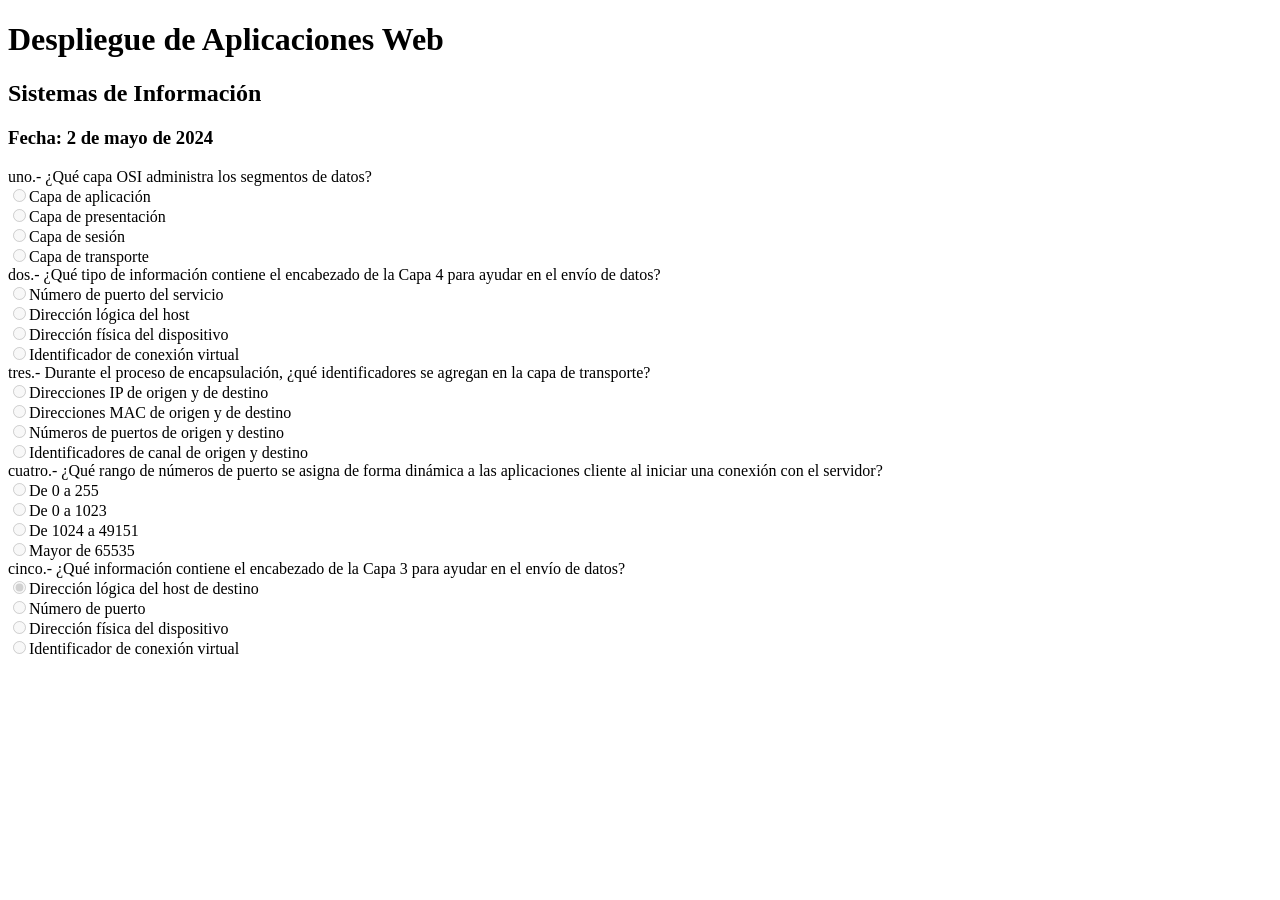
<file: u5/04/target/index.html>
<!DOCTYPE HTML><html>
   <head>
      <meta http-equiv="Content-Type" content="text/html; charset=UTF-8">
      <title> XSLT - Ticket Araceli López Trujillo</title>
      <meta charset="UTF-8">
   </head>
   <body>
      <header>
         <h1>Despliegue de Aplicaciones Web</h1>
         <h2>Sistemas de Información</h2>
         <h3>Fecha: 2
            de mayo de 2024</h3>
      </header>
      <main>
         <form action="text.php" method="GET">
            <div class="pregunta">
               <div>uno.-
                  ¿Qué capa OSI administra los segmentos de datos?</div>
               <div><label><input type="radio" name="p" value="1" disabled="">Capa de aplicación</label></div>
               <div><label><input type="radio" name="p" value="2" disabled="">Capa de presentación</label></div>
               <div><label><input type="radio" name="p" value="3" disabled="">Capa de sesión</label></div>
               <div><label><input type="radio" name="p" value="4" checked="" disabled="">Capa de transporte</label></div>
               <div></div>
            </div>
            <div class="pregunta">
               <div>dos.-
                  ¿Qué tipo de información contiene el encabezado de la Capa 4 para ayudar en el envío
                  de datos?</div>
               <div><label><input type="radio" name="p" value="1" checked="" disabled="">Número de puerto del servicio</label></div>
               <div><label><input type="radio" name="p" value="2" disabled="">Dirección lógica del host</label></div>
               <div><label><input type="radio" name="p" value="3" disabled="">Dirección física del dispositivo</label></div>
               <div><label><input type="radio" name="p" value="4" disabled="">Identificador de conexión virtual</label></div>
               <div></div>
            </div>
            <div class="pregunta">
               <div>tres.-
                  Durante el proceso de encapsulación, ¿qué identificadores se agregan en la capa de
                  transporte?</div>
               <div><label><input type="radio" name="p" value="1" disabled="">Direcciones IP de origen y de destino</label></div>
               <div><label><input type="radio" name="p" value="2" disabled="">Direcciones MAC de origen y de destino</label></div>
               <div><label><input type="radio" name="p" value="3" checked="" disabled="">Números de puertos de origen y destino</label></div>
               <div><label><input type="radio" name="p" value="4" disabled="">Identificadores de canal de origen y destino</label></div>
               <div></div>
            </div>
            <div class="pregunta">
               <div>cuatro.-
                  ¿Qué rango de números de puerto se asigna de forma dinámica a las aplicaciones cliente
                  al iniciar una conexión con el servidor?</div>
               <div><label><input type="radio" name="p" value="1" disabled="">De 0 a 255</label></div>
               <div><label><input type="radio" name="p" value="2" disabled="">De 0 a 1023</label></div>
               <div><label><input type="radio" name="p" value="3" checked="" disabled="">De 1024 a 49151</label></div>
               <div><label><input type="radio" name="p" value="4" disabled="">Mayor de 65535</label></div>
               <div></div>
            </div>
            <div class="pregunta">
               <div>cinco.-
                  ¿Qué información contiene el encabezado de la Capa 3 para ayudar en el envío de datos?</div>
               <div><label><input type="radio" name="p" value="1" checked="" disabled="">Dirección lógica del host de destino</label></div>
               <div><label><input type="radio" name="p" value="2" disabled="">Número de puerto</label></div>
               <div><label><input type="radio" name="p" value="3" disabled="">Dirección física del dispositivo</label></div>
               <div><label><input type="radio" name="p" value="4" disabled="">Identificador de conexión virtual</label></div>
               <div></div>
            </div>
         </form>
      </main>
   </body>
</html>
</file>
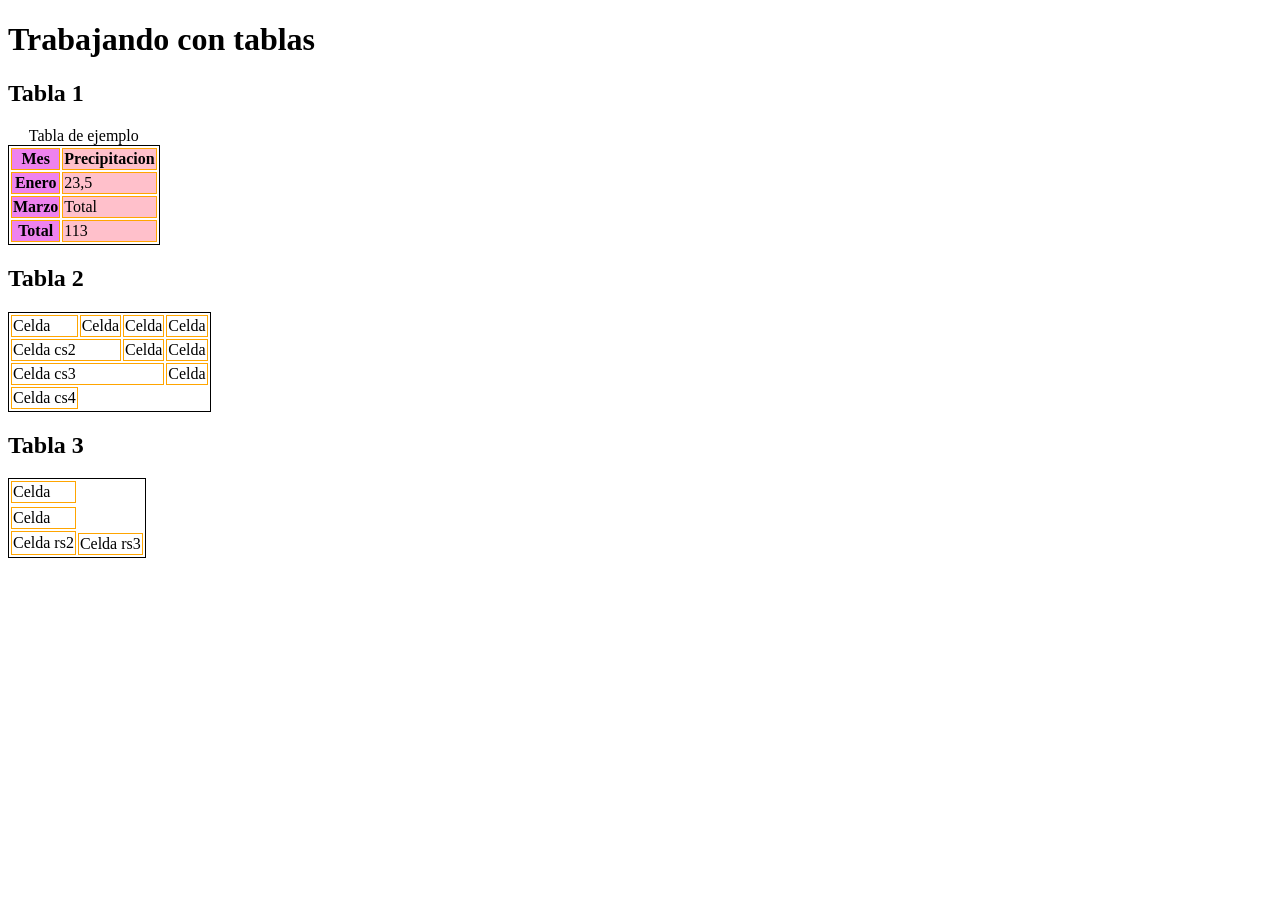
<file: u1/01/Prueba02.html>
<!DOCTYPE html>
<html lang="es">
<head>
    <meta charset="UTF-8" />
    <title>Trabajando tablas</title>
    <style>
        table{border: 1px solid black;}
        td,th{border: 1px solid orange;}
        </style>

</head>
<body>
    <header><h1>Trabajando con tablas</h1></header>
    <article>   
        <h2>Tabla 1</h2>
        <table>
            <colgroup span="1" style="background-color: violet;"/>
            <colgroup span="1" style="background-color: pink;"/>
            
            <caption>
                Tabla de ejemplo
            </caption>
            <thead>
                <tr>
                    <th>Mes</th>
                    <th>Precipitacion</th>
            </thead>
            <tbody>
                <tr>
                    <th>Enero</th>
                    <td>23,5</td>
                </tr>
                <tr>
                    <th>Marzo</th>
                    <td>Total</td>
                </tr>   
            </tbody>
            <tfoot>
                <tr>
                    <th>Total</th>
                    <td>113</td>
                </tr>
            </tfoot>
        </table>
    </article>
    <article>
        <table>
            <tbody>
                <h2>Tabla 2</h2>
                <tr>
                    <td>Celda</td>
                    <td>Celda</td>
                    <td>Celda</td>
                    <td>Celda</td>
                </tr>
                <tr>
                    <td colspan="2">Celda cs2</td>
                    <td>Celda</td>
                    <td>Celda</td>
                </tr>
                <tr>
                    <td colspan="3">Celda cs3</td>
                    <td>Celda</td>
                </tr>
                <tr>
                    <td colspan=""4">Celda cs4</td>
                </tr>
            </tbody>
        </table>
    </article>
    <article>
        <table>
            <tbody>
                <h2>Tabla 3</h2>
                <tr>
                    <td>Celda</td>
                </tr>
                <tr></tr>
                    <td>Celda</td>
                </tr>
                <tr>
                    <td rowspan="2" colspan="2">Celda rs2</td>
                </tr>
                <tr>
                    <td rowspan="3">Celda rs3</td>
                </tr>
            </tbody>
        </table>
    </article>
</body>
</html>
</file>
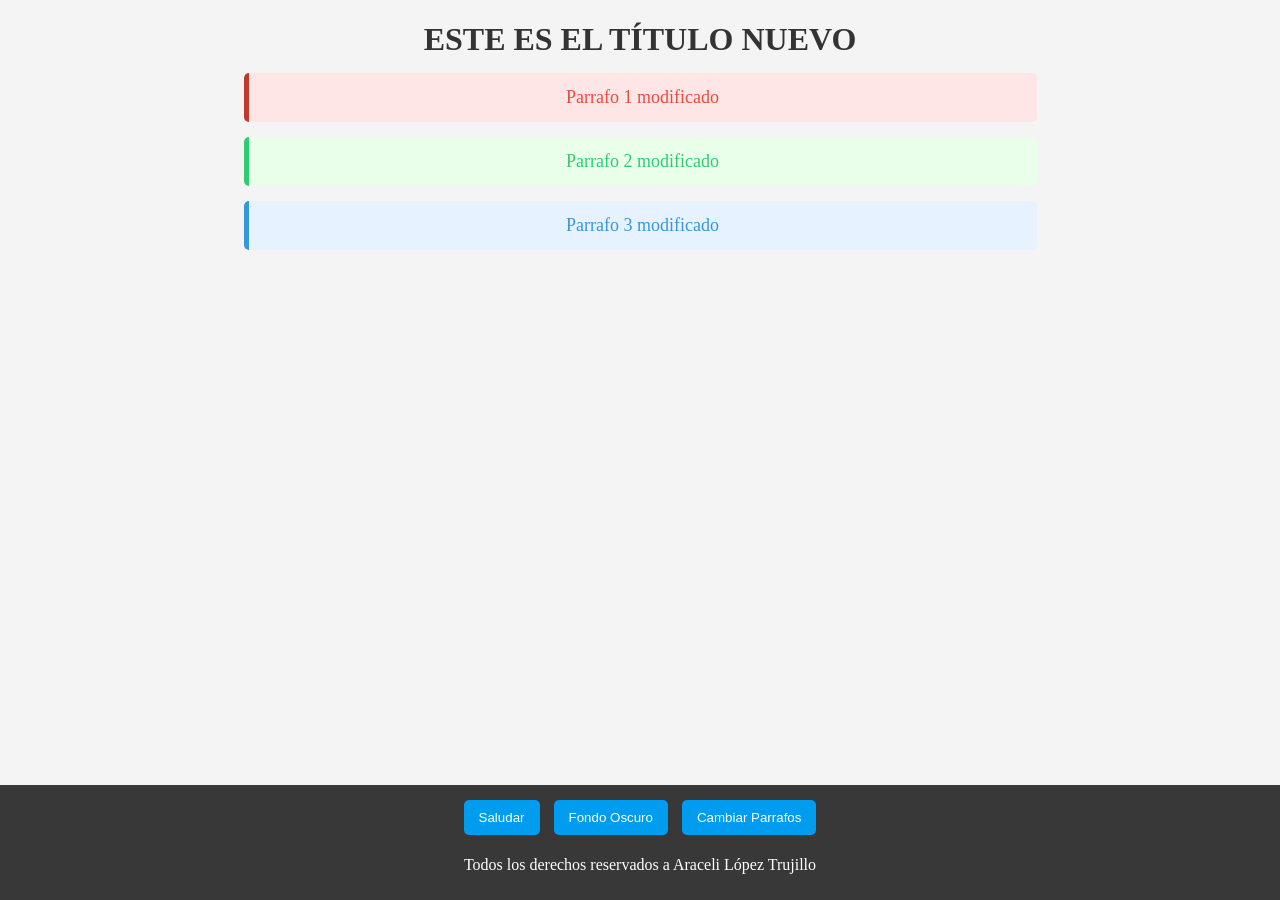
<file: u3/01/01.html>
<!DOCTYPE html>
<html lang="es">

<head>
  <meta charset="UTF-8" />
  <meta name="viewport" content="width=device-width, initial-scale=1.0" />
  <title>Ejemplo 1 DOM</title>
  <!-- defer indica que se ejecuta cuando el DOM esta-->
  <script src="js/script.js" defer></script>
  <style>
    html,
    body {
      margin: 0;
      padding: 0;
      height: 100%;
    }

    body {
      display: flex;
      flex-direction: column;
    }

    footer {
      margin-top: auto;
      background-color: #383838;
      color: white;
      text-align: center;
      padding: 10px 0;
    }

    footer button {
      background-color: rgb(0, 156, 240);
      color: white;
      border: none;
      padding: 10px 15px;
      margin: 5px;
      cursor: pointer;
      border-radius: 5px;
    }

    footer button:hover {
      background-color: #0056b3;
    }

    footer p a:hover {
      text-decoration: underline;
      /* Subrayado al pasar el mouse */
      
    }
    
  </style>
</head>

<body id="cuerpo">
  <h1 id="titulo">Cambiar </h1>
  <p class="parrafo">Este es un párrafo 1 .</p>
  <p class="parrafo">Este es un párrafo 2 .</p>
  <p class="parrafo">Este es un párrafo 3 .</p>
  <footer id="footer">
    <button id="boton1">Saludar</button>
    <button id="boton2">Fondo Oscuro</button>
    <button id="boton3">Cambiar Parrafos</button>
    <p>Todos los derechos reservados a Araceli López Trujillo</p>
  </footer>
</body>

</html>
</file>
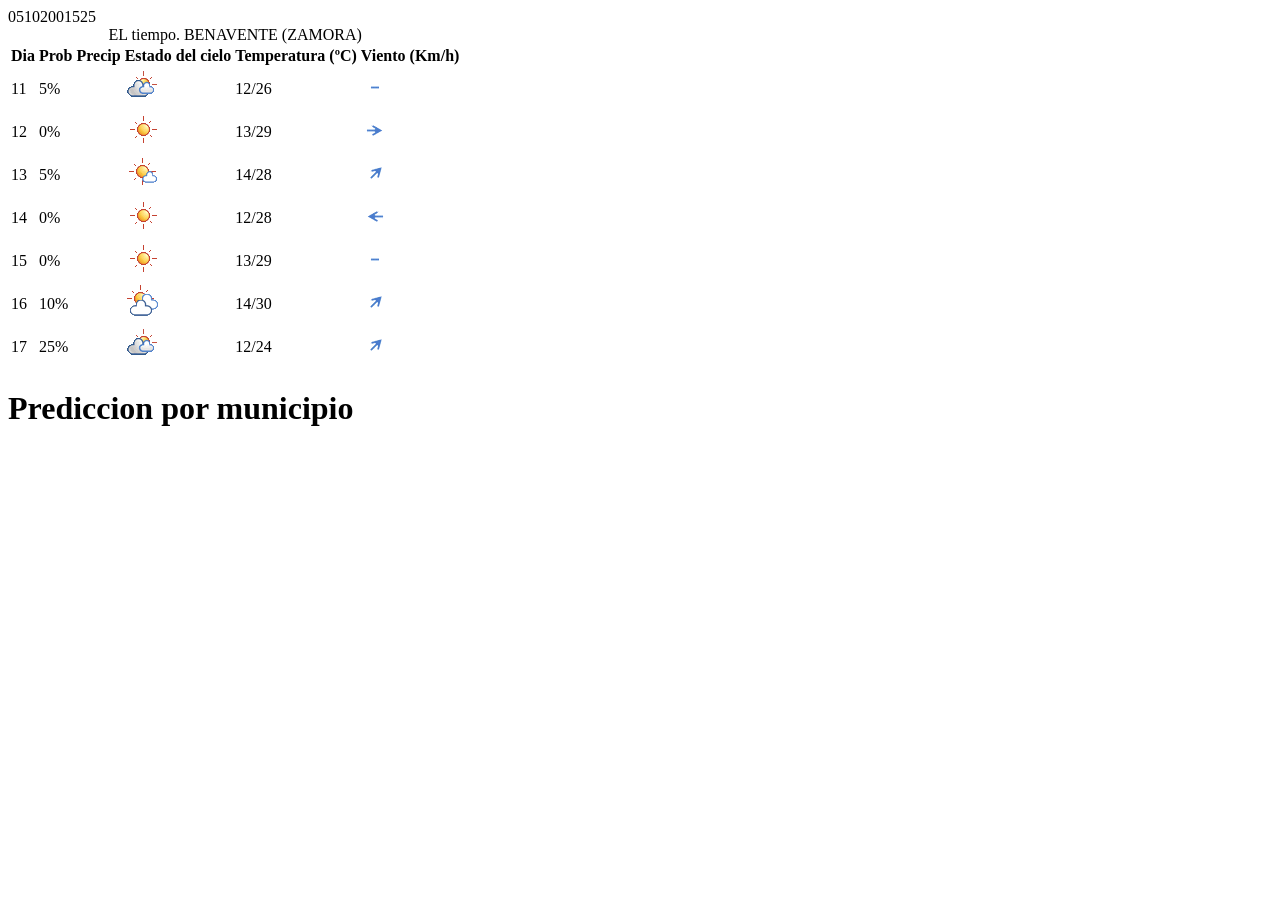
<file: u5/08/target/07.html>
<!DOCTYPE HTML><html>
   <head>
      <meta http-equiv="Content-Type" content="text/html; charset=UTF-8">
      <meta xmlns:xs="http://www.w3.org/2001/XMLSchema" name="viewport" content="width=device-width, initial-scale=1.0">
      <meta xmlns:xs="http://www.w3.org/2001/XMLSchema" name="author" content="Alberto Méndez">
      <meta xmlns:xs="http://www.w3.org/2001/XMLSchema" name="keywords" content="html, css, xslt, xml">
      <meta xmlns:xs="http://www.w3.org/2001/XMLSchema" name="robots" content="html">
      <title xmlns:xs="http://www.w3.org/2001/XMLSchema">07 XSLT Tiempo</title>
      <table>
         <caption>EL tiempo. BENAVENTE (ZAMORA)</caption>
         <tr>
            <th>Dia</th>
            <th>Prob Precip</th>
            <th>Estado del cielo</th>
            <th>Temperatura (ºC)</th>
            <th>Viento (Km/h)</th>
         </tr>
         <tr>
            <td>11</td>
            <td>5%</td>
            <td><img src="images/14.gif" alt=""></td>
            <td><span class="tmin">12</span>/<span class="tmax">26</span></td>
            <td><img src="images/Calma.gif" alt="Calma"></td>0</tr>
         <tr>
            <td>12</td>
            <td>0%</td>
            <td><img src="images/11.gif" alt=""></td>
            <td><span class="tmin">13</span>/<span class="tmax">29</span></td>
            <td><img src="images/Oeste.gif" alt="Oeste"></td>5</tr>
         <tr>
            <td>13</td>
            <td>5%</td>
            <td><img src="images/12.gif" alt=""></td>
            <td><span class="tmin">14</span>/<span class="tmax">28</span></td>
            <td><img src="images/Sudoeste.gif" alt="Sudoeste"></td>10</tr>
         <tr>
            <td>14</td>
            <td>0%</td>
            <td><img src="images/11.gif" alt=""></td>
            <td><span class="tmin">12</span>/<span class="tmax">28</span></td>
            <td><img src="images/Este.gif" alt="Este"></td>20</tr>
         <tr>
            <td>15</td>
            <td>0%</td>
            <td><img src="images/11.gif" alt=""></td>
            <td><span class="tmin">13</span>/<span class="tmax">29</span></td>
            <td><img src="images/Calma.gif" alt="Calma"></td>0</tr>
         <tr>
            <td>16</td>
            <td>10%</td>
            <td><img src="images/13.gif" alt=""></td>
            <td><span class="tmin">14</span>/<span class="tmax">30</span></td>
            <td><img src="images/Sudoeste.gif" alt="Sudoeste"></td>15</tr>
         <tr>
            <td>17</td>
            <td>25%</td>
            <td><img src="images/14.gif" alt=""></td>
            <td><span class="tmin">12</span>/<span class="tmax">24</span></td>
            <td><img src="images/Sudoeste.gif" alt="Sudoeste"></td>25</tr>
      </table>
   </head>
   <body>
      <h1>Prediccion por municipio</h1>
   </body>
</html>
</file>
